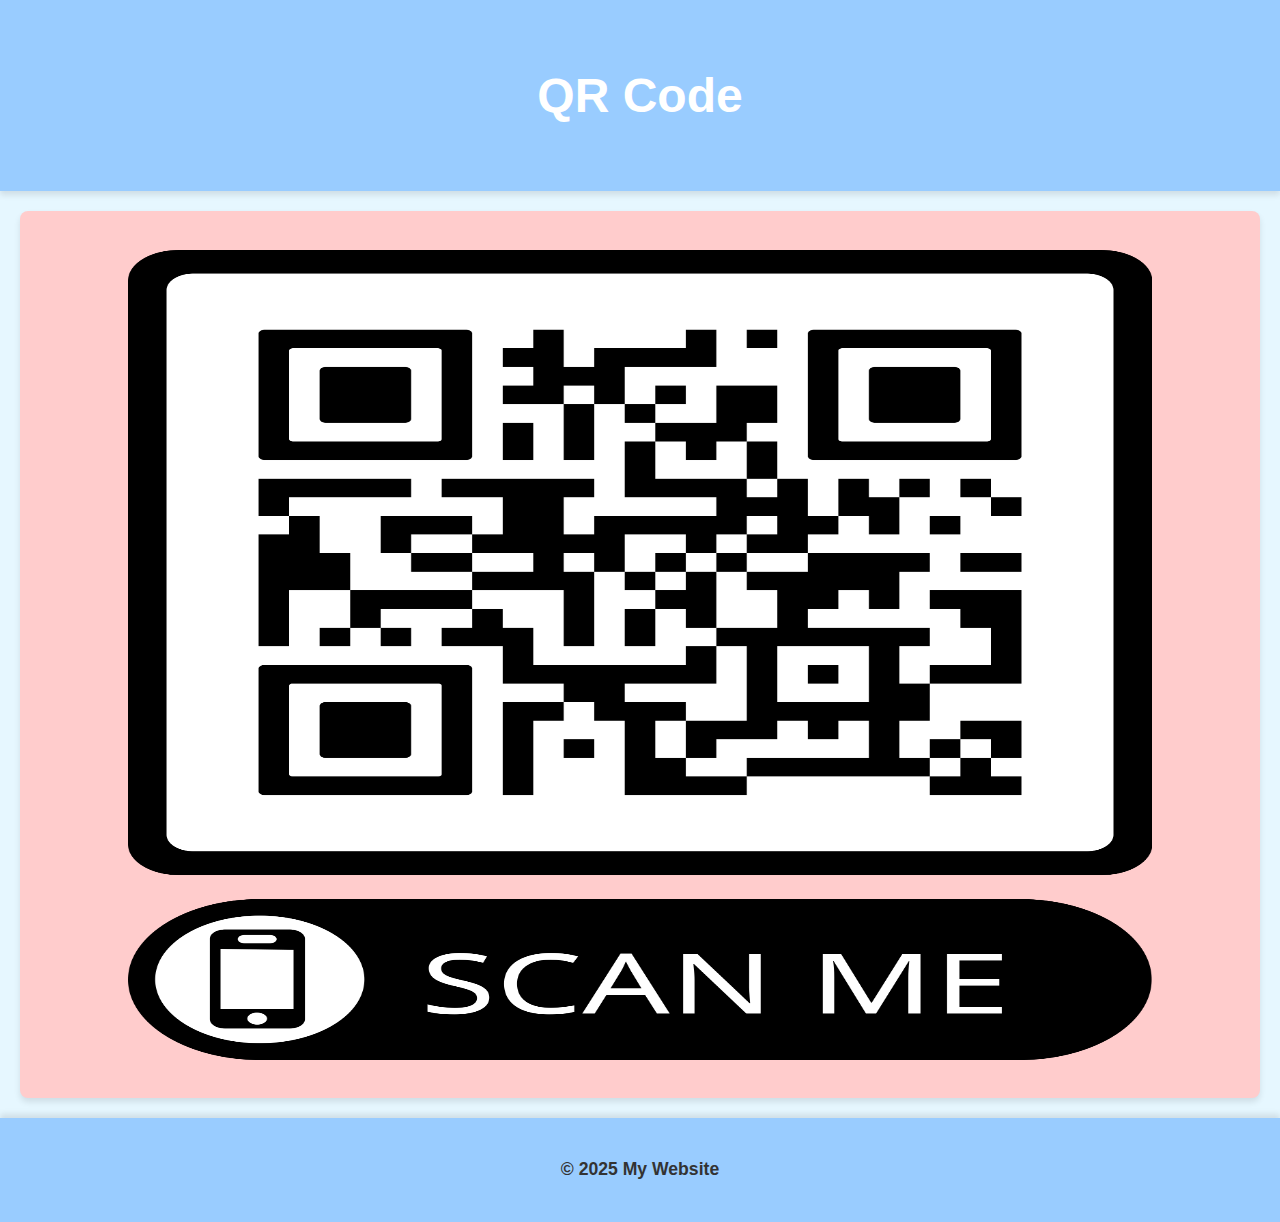
<file: page2.html>
<!DOCTYPE html>
<html lang="en">
<head>
    <meta charset="UTF-8">
    <meta name="viewport" content="width=device-width, initial-scale=1.0">
    <title>Page 2 - QR Code</title>
    <link rel="stylesheet" href="style.css">
</head>
<body>
    <header>
        <h1>QR Code</h1>
    </header>
    <main>
        <div class="qr-container">
            <img src="frame.png" alt="QR Code">
        </div>
    </main>
    <footer>
        <p>&copy; 2025 My Website</p>
    </footer>
</body>
</html>
</file>
<file: style.css>
body {
    font-family: 'Arial', sans-serif;
    margin: 0;
    padding: 0;
    background-color: #e6f7ff; /* Light blue background */
    color: #333;
    display: flex;
    flex-direction: column;
    min-height: 100vh;
}

header {
    background: #99ccff; /* Soft blue */
    color: #fff;
    padding: 1.5em;
    text-align: center;
    font-size: 1.5em;
    font-weight: bold;
    box-shadow: 0px 4px 6px rgba(0, 0, 0, 0.1);
}

main {
    flex: 1;
    padding: 2em;
    text-align: center;
    background-color: #ffcccc; /* Light red background */
    color: #333;
    display: flex;
    align-items: center;
    justify-content: center;
    font-size: 1.2em;
    border-radius: 8px;
    margin: 20px;
    box-shadow: 0px 4px 6px rgba(0, 0, 0, 0.1);
    flex-direction: column;
    width: auto;
    min-height: auto;
}

.lists-container {
    display: flex;
    justify-content: space-around;
    width: 100%;
    max-width: 900px;
    margin-top: 20px;
}

.list {
    background: #fff;
    padding: 20px;
    border-radius: 8px;
    box-shadow: 0px 4px 6px rgba(0, 0, 0, 0.1);
    flex: 1;
    margin: 10px;
    min-width: 300px;
}

h2 {
    text-align: center;
}

ul {
    list-style-type: disc;
    text-align: left;
    padding-left: 20px;
    margin-top: 10px;
}

footer {
    background: #99ccff; /* Soft blue */
    color: #fff;
    text-align: center;
    padding: 1em;
    font-size: 1em;
    font-weight: bold;
    box-shadow: 0px -4px 6px rgba(0, 0, 0, 0.1);
}

/* Video section styling */
.video-section {
    margin-top: 40px;
    text-align: center;
}

.video-container {
    display: flex;
    flex-wrap: wrap; /* Allows videos to wrap on smaller screens */
    justify-content: center;
    gap: 20px; /* Adds spacing between videos */
    margin-top: 20px;
}

.video {
    background-color: #fff;
    padding: 20px;
    border-radius: 8px;
    box-shadow: 0px 4px 6px rgba(0, 0, 0, 0.1);
    width: 100%;
    max-width: 500px; /* Limits the width of each video */
    text-align: center;
}

.video iframe {
    width: 100%;
    height: auto;
    aspect-ratio: 16 / 9; /* Ensures the iframe maintains a 16:9 aspect ratio */
    border: none; /* Removes the border around the iframe */
    border-radius: 8px; /* Adds rounded corners to the iframe */
}

/* Navigation bar styling */
.navbar {
    background-color: #99ccff; /* Soft blue */
    padding: 1em;
    text-align: center;
    margin-top: 30px;
    box-shadow: 0px -4px 6px rgba(0, 0, 0, 0.1);
}

.navbar ul {
    list-style-type: none;
    padding: 0;
    margin: 0;
}

.navbar ul li {
    display: inline-block;
    margin: 0 20px;
}

.navbar ul li a {
    text-decoration: none;
    color: #333;
    font-size: 1.2em;
    font-weight: bold;
    padding: 10px 20px;
    background-color: #ffcccc; /* Light red */
    border-radius: 5px;
    transition: background-color 0.3s;
}

.navbar ul li a:hover {
    background-color: #ff6666; /* Darker red on hover */
}

.qr-container {
    display: flex;
    justify-content: center;
    align-items: center;
    width: 100%;
    max-width: 1024px; /* Max width for the QR container */
    height: auto;
}

.qr-container img {
    width: 100%;
    height: auto;
    max-width: 90vw; /* Make sure the image doesn't exceed the screen size */
    max-height: 90vh; /* Make sure the image doesn't exceed the height of the viewport */
}
/* Image Gallery */
.image-gallery {
    margin-top: 40px;
    text-align: center;
}

.gallery-container {
    display: flex;
    flex-direction: column; /* Stacks images vertically */
    align-items: center;
    gap: 20px;
    margin-top: 20px;
}

.gallery-item {
    width: 600px; /* Twice the original size */
    height: 400px; /* Maintain aspect ratio */
    overflow: hidden;
    display: flex;
    align-items: center;
    justify-content: center;
    border-radius: 10px;
    box-shadow: 0px 4px 6px rgba(0, 0, 0, 0.1);
}

.gallery-item img {
    width: 100%;
    height: 100%;
    object-fit: contain; /* Ensures the entire image is visible */
    background-color: #f0f0f0; /* Optional: Adds a light background to fill empty space */
    transition: transform 0.3s ease-in-out;
}

.gallery-item img:hover {
    transform: scale(1.05);
}

/* Lightbox styles */
.lightbox {
    display: none; /* Hidden by default */
    position: fixed;
    top: 0;
    left: 0;
    width: 100%;
    height: 100%;
    background-color: rgba(0, 0, 0, 0.8); /* Semi-transparent black background */
    justify-content: center;
    align-items: center;
    z-index: 1000;
}

.lightbox-img {
    max-width: 90%;
    max-height: 90%;
    border-radius: 10px;
    box-shadow: 0px 4px 6px rgba(0, 0, 0, 0.5);
}

.lightbox .close {
    position: absolute;
    top: 20px;
    right: 30px;
    color: #fff;
    font-size: 2em;
    font-weight: bold;
    cursor: pointer;
    z-index: 1001;
}

/* Paragraph styling */
p {
    text-align: center; /* Centers the text horizontally */
    line-height: 1.8; /* Improves readability by increasing line spacing */
    margin: 20px auto; /* Adds vertical spacing and centers the paragraph block */
    max-width: 800px; /* Limits the width of the paragraph for better readability */
    font-size: 1.1em; /* Slightly increases the font size for better visibility */
    color: #333; /* Ensures the text color is readable */
}
</file>
